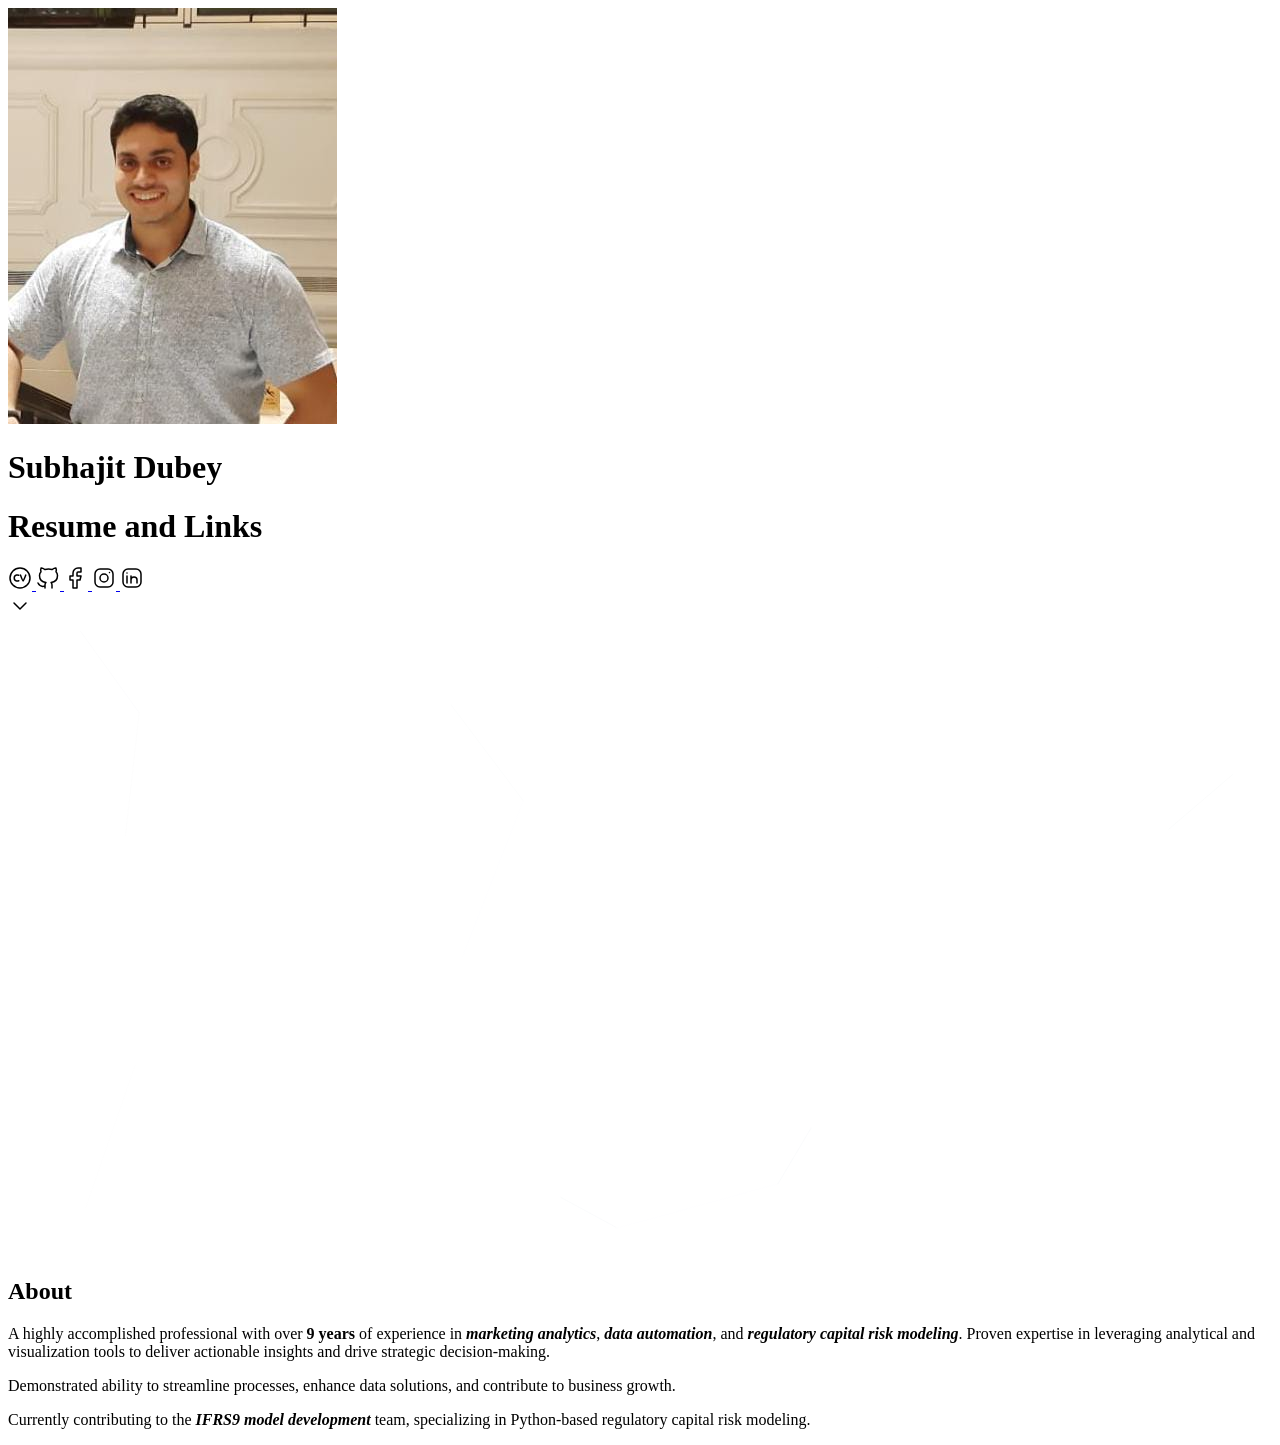
<file: docs/index.html>
<!DOCTYPE html>
<html lang="en">

<head>
  <meta charset="UTF-8">
  <meta name="viewport" content="width=device-width, initial-scale=1.0">

  <title>
    
    Resume
    
  </title>

  <link rel="stylesheet" href="https://piazzai.github.io/cvless/assets/css/bootstrap.min.css">
  <link rel="stylesheet" href="https://piazzai.github.io/cvless/assets/css/open-color.min.css">
  <link rel="stylesheet" href="https://piazzai.github.io/cvless/assets/css/syntax.css">
  <link rel="stylesheet" href="https://piazzai.github.io/cvless/assets/css/styles.min.css">
  <link rel="apple-touch-icon" sizes="180x180" href="https://piazzai.github.io/cvless/assets/apple-touch-icon.png">
  <link rel="icon" type="image/png" sizes="32x32" href="https://piazzai.github.io/cvless/assets/favicon-32x32.png">
  <link rel="icon" type="image/png" sizes="16x16" href="https://piazzai.github.io/cvless/assets/favicon-16x16.png">
  <link rel="manifest" href="https://piazzai.github.io/cvless/assets/site.webmanifest">
  <link rel="alternate" type="application/atom+xml" title="cvless" href="https://piazzai.github.io/cvless/atom.xml">

  <!-- Begin Jekyll SEO tag v2.8.0 -->
<meta name="generator" content="Jekyll v4.3.3" />
<meta property="og:title" content="Home" />
<meta name="author" content="Place Holder" />
<meta property="og:locale" content="en_US" />
<meta name="description" content="Jekyll theme for a beautiful online CV" />
<meta property="og:description" content="Jekyll theme for a beautiful online CV" />
<link rel="canonical" href="https://piazzai.github.io/cvless/" />
<meta property="og:url" content="https://piazzai.github.io/cvless/" />
<meta property="og:site_name" content="cvless" />
<meta property="og:type" content="website" />
<meta name="twitter:card" content="summary" />
<meta property="twitter:title" content="Home" />
<script type="application/ld+json">
{"@context":"https://schema.org","@type":"WebSite","author":{"@type":"Person","name":"Place Holder"},"description":"Jekyll theme for a beautiful online CV","headline":"Home","name":"cvless","url":"https://piazzai.github.io/cvless/"}</script>
<!-- End Jekyll SEO tag -->

</head>


<body>

  <div id="particles-js" class="fullscreen">
  <div class="jumbotron text-center">
    
    <img class="particles-photo" src="assets/files/photo.jpg" />
    
    <h1 class="particles-title">Subhajit Dubey</h1>
    <h1 class="particles-subtitle">Resume and Links</h1>
    <div class="nowrap">
      
      <a class="particles-icon" href="https://subhajit-dubey.github.io/cv_soft/"><svg width="24px" height="24px" stroke-width="1.5" viewBox="0 0 24 24" fill="none" color="#000000"><path d="M12 22c5.523 0 10-4.477 10-10S17.523 2 12 2 2 6.477 2 12s4.477 10 10 10z" stroke="#000000" stroke-width="1.5" stroke-linecap="round" stroke-linejoin="round" /><path d="m 10.743752,9.2133219 c 0,0 -4.5125702,-1.1966648 -4.5125705,2.7561791 -3e-7,4.258147 4.5640215,2.715661 4.5640215,2.715661" stroke="#000000" stroke-width="1.5" stroke-linecap="round" stroke-linejoin="round" /><path d="m 12.449181,9.1023598 c 0,0 2.137936,5.8060432 2.686032,5.8060432 0.511982,0 2.633605,-5.7961624 2.633605,-5.7961624" stroke="#000000" stroke-width="1.5" stroke-linecap="round" stroke-linejoin="round" /></svg>
</a>

      <a class="particles-icon" href="https://github.com/subhajit-dubey"><svg width="24px" height="24px" stroke-width="1.5" viewBox="0 0 24 24" fill="none" xmlns="http://www.w3.org/2000/svg" color="#000000"><path d="M16 22.027v-2.87a3.37 3.37 0 00-.94-2.61c3.14-.35 6.44-1.54 6.44-7a5.44 5.44 0 00-1.5-3.75 5.07 5.07 0 00-.09-3.77s-1.18-.35-3.91 1.48a13.38 13.38 0 00-7 0c-2.73-1.83-3.91-1.48-3.91-1.48A5.07 5.07 0 005 5.797a5.44 5.44 0 00-1.5 3.78c0 5.42 3.3 6.61 6.44 7a3.37 3.37 0 00-.94 2.58v2.87M9 20.027c-3 .973-5.5 0-7-3" stroke="#000000" stroke-width="1.5" stroke-linecap="round" stroke-linejoin="round"></path></svg>
</a>

      <a class="particles-icon" href="https://www.facebook.com/subhajit.dubey/"><svg width="24px" height="24px" stroke-width="1.5" viewBox="0 0 24 24" fill="none" xmlns="http://www.w3.org/2000/svg" color="#000000"><path d="M17 2h-3a5 5 0 00-5 5v3H6v4h3v8h4v-8h3l1-4h-4V7a1 1 0 011-1h3V2z" stroke="#000000" stroke-width="1.5" stroke-linecap="round" stroke-linejoin="round"></path></svg>
</a>
      
      <a class="particles-icon" href="https://www.instagram.com/subhajitdubey/"><svg width="24px" height="24px" stroke-width="1.5" viewBox="0 0 24 24" fill="none" xmlns="http://www.w3.org/2000/svg" color="#000000"><path d="M12 16a4 4 0 100-8 4 4 0 000 8z" stroke="#000000" stroke-width="1.5" stroke-linecap="round" stroke-linejoin="round"></path><path d="M3 16V8a5 5 0 015-5h8a5 5 0 015 5v8a5 5 0 01-5 5H8a5 5 0 01-5-5z" stroke="#000000" stroke-width="1.5"></path><path d="M17.5 6.51l.01-.011" stroke="#000000" stroke-width="1.5" stroke-linecap="round" stroke-linejoin="round"></path></svg>
</a>
      
      <a class="particles-icon" href="https://www.linkedin.com/in/subhajitdubey/"><svg width="24px" height="24px" stroke-width="1.5" viewBox="0 0 24 24" fill="none" xmlns="http://www.w3.org/2000/svg" color="#000000"><path d="M21 8v8a5 5 0 01-5 5H8a5 5 0 01-5-5V8a5 5 0 015-5h8a5 5 0 015 5zM7 17v-7" stroke="#000000" stroke-width="1.5" stroke-linecap="round" stroke-linejoin="round"></path><path d="M11 17v-3.25M11 10v3.75m0 0c0-3.75 6-3.75 6 0V17M7 7.01l.01-.011" stroke="#000000" stroke-width="1.5" stroke-linecap="round" stroke-linejoin="round"></path></svg>
</a>

      
    </div>
  </div>
  <div class="particles-scroll">
    <a class="particles-icon" href="#scroll"><svg width="24px" height="24px" stroke-width="1.5" viewBox="0 0 24 24" fill="none" xmlns="http://www.w3.org/2000/svg" color="#000000"><path d="M6 9l6 6 6-6" stroke="#000000" stroke-width="1.5" stroke-linecap="round" stroke-linejoin="round"></path></svg>
</a>
  </div>
</div>

  

  <div class="container">
    <div class="row justify-content-center">
      <div class="col col-sm-10 col-md-8 col-lg-6">
        <article id="home">
  <div id="scroll" class="toggle-bar">
  <a id="theme-toggle" class="toggle-icon" onclick="modeSwitcher()"></a>
</div>

  <main>
    <h1 id="about">About</h1>

<p>A highly accomplished professional with over <b>9 years</b> of experience in <b><i>marketing analytics</i></b>, <b><i>data
      automation</i></b>, and <b><i>regulatory capital risk
      modeling</i></b>. Proven expertise in leveraging analytical
  and visualization tools to deliver actionable insights and
  drive strategic decision-making.</p>

<p>Demonstrated ability to streamline processes, enhance data
  solutions, and contribute to business growth.</p>

<p>Currently contributing to the <b><i>IFRS9 model development</i></b>
  team, specializing in Python-based regulatory capital risk
  modeling.</p>



  </main>

</article>

      </div>
    </div>
  </div>
  <script src="https://piazzai.github.io/cvless/assets/js/bootstrap.min.js"></script>
  
  <script src="https://piazzai.github.io/cvless/assets/js/darkmode.js"></script>
  
  
  <script src="assets/js/particles.min.js"></script>
  <script src="assets/js/main.js"></script>
  
</body>

</html>
</file>
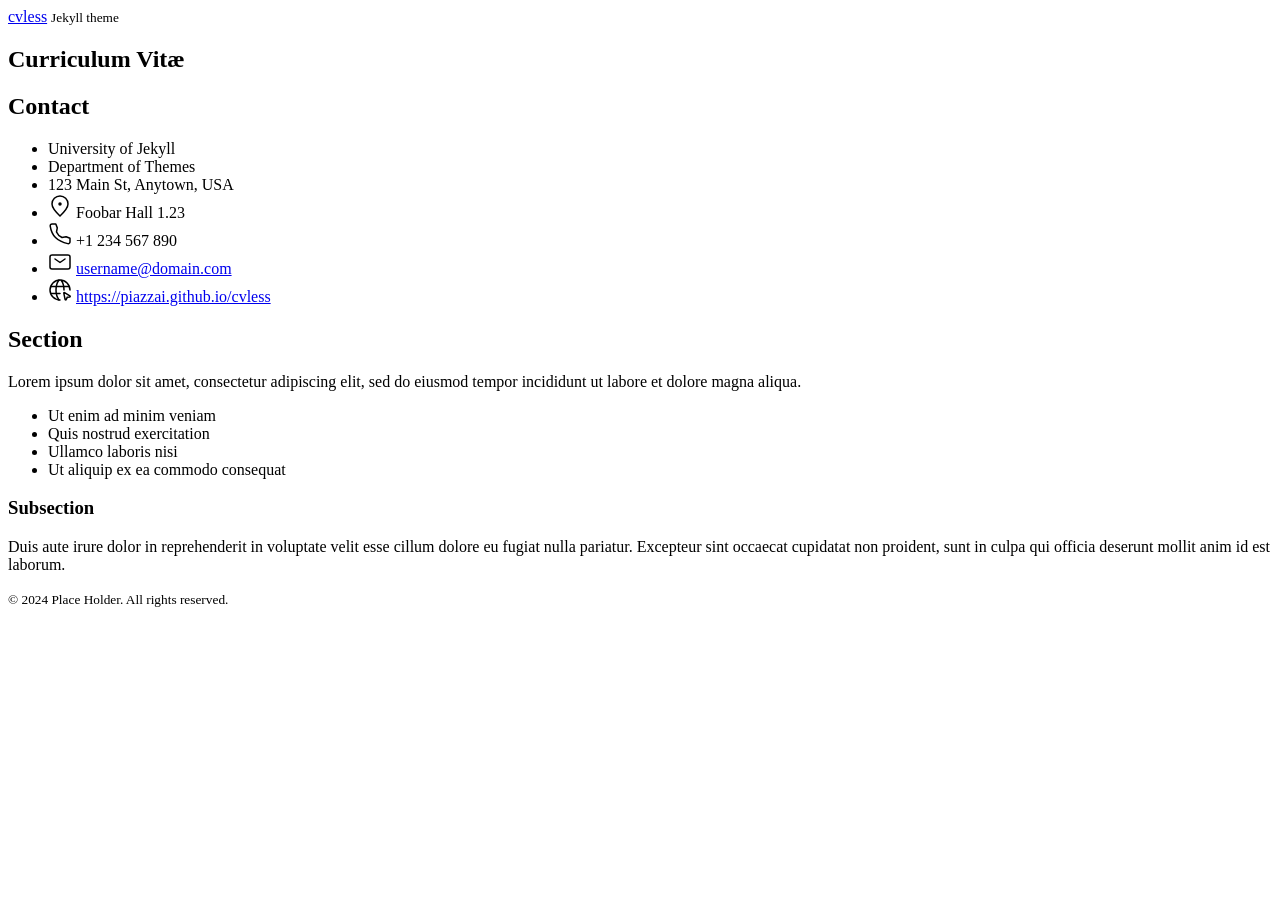
<file: docs/cv/index.html>
<!DOCTYPE html>
<html lang="en">

<head>
  <meta charset="UTF-8">
  <meta name="viewport" content="width=device-width, initial-scale=1.0">

  <title>
    
    cvless &middot; CV
    
  </title>

  <link rel="stylesheet" href="https://piazzai.github.io/cvless/assets/css/bootstrap.min.css">
  <link rel="stylesheet" href="https://piazzai.github.io/cvless/assets/css/open-color.min.css">
  <link rel="stylesheet" href="https://piazzai.github.io/cvless/assets/css/syntax.css">
  <link rel="stylesheet" href="https://piazzai.github.io/cvless/assets/css/styles.min.css">
  <link rel="apple-touch-icon" sizes="180x180" href="https://piazzai.github.io/cvless/assets/apple-touch-icon.png">
  <link rel="icon" type="image/png" sizes="32x32" href="https://piazzai.github.io/cvless/assets/favicon-32x32.png">
  <link rel="icon" type="image/png" sizes="16x16" href="https://piazzai.github.io/cvless/assets/favicon-16x16.png">
  <link rel="manifest" href="https://piazzai.github.io/cvless/assets/site.webmanifest">
  <link rel="alternate" type="application/atom+xml" title="cvless" href="https://piazzai.github.io/cvless/atom.xml">

  <!-- Begin Jekyll SEO tag v2.8.0 -->
<meta name="generator" content="Jekyll v4.3.3" />
<meta property="og:title" content="CV" />
<meta name="author" content="Place Holder" />
<meta property="og:locale" content="en_US" />
<meta name="description" content="Jekyll theme for a beautiful online CV" />
<meta property="og:description" content="Jekyll theme for a beautiful online CV" />
<link rel="canonical" href="https://piazzai.github.io/cvless/cv/" />
<meta property="og:url" content="https://piazzai.github.io/cvless/cv/" />
<meta property="og:site_name" content="cvless" />
<meta property="og:type" content="website" />
<meta name="twitter:card" content="summary" />
<meta property="twitter:title" content="CV" />
<script type="application/ld+json">
{"@context":"https://schema.org","@type":"WebPage","author":{"@type":"Person","name":"Place Holder"},"description":"Jekyll theme for a beautiful online CV","headline":"CV","url":"https://piazzai.github.io/cvless/cv/"}</script>
<!-- End Jekyll SEO tag -->

</head>


<body>

  
  

  <div class="container">
    <div class="row justify-content-center">
      <div class="col col-sm-10 col-md-8 col-lg-6">
        <article id="cv">
  <header>
  <div>
    <a class="site-title" href="https://piazzai.github.io/cvless">cvless</a>
    <small>
      
      Jekyll theme
      
    </small>
  </div>
  <a id="theme-toggle" class="toggle-icon" onclick="modeSwitcher()"></a>
</header>

  <main>
    <h1 id="curriculum-vitæ">Curriculum Vitæ</h1>

<div class="contact">
  <h2>Contact</h2>
  <ul>
    <li>University of Jekyll</li>
    <li>Department of Themes</li>
    <li>123 Main St, Anytown, USA</li>
    <li><span class="li-icon"><svg width="24px" height="24px" stroke-width="1.5" viewBox="0 0 24 24" fill="none" xmlns="http://www.w3.org/2000/svg" color="#000000"><path d="M20 10c0 4.418-8 12-8 12s-8-7.582-8-12a8 8 0 1116 0z" stroke="#000000" stroke-width="1.5"></path><path d="M12 11a1 1 0 100-2 1 1 0 000 2z" fill="#000000" stroke="#000000" stroke-width="1.5" stroke-linecap="round" stroke-linejoin="round"></path></svg>
</span><span>Foobar Hall 1.23</span></li>
    <li><span class="li-icon"><svg width="24px" height="24px" stroke-width="1.5" viewBox="0 0 24 24" fill="none" xmlns="http://www.w3.org/2000/svg" color="#000000"><path d="M18.118 14.702L14 15.5c-2.782-1.396-4.5-3-5.5-5.5l.77-4.13L7.815 2H4.064c-1.128 0-2.016.932-1.847 2.047.42 2.783 1.66 7.83 5.283 11.453 3.805 3.805 9.286 5.456 12.302 6.113 1.165.253 2.198-.655 2.198-1.848v-3.584l-3.882-1.479z" stroke="#000000" stroke-width="1.5" stroke-linecap="round" stroke-linejoin="round"></path></svg>
</span><span>+1 234 567 890</span></li>
    <li><span class="li-icon"><svg width="24px" height="24px" stroke-width="1.5" viewBox="0 0 24 24" fill="none" xmlns="http://www.w3.org/2000/svg" color="#000000"><path d="M7 9l5 3.5L17 9" stroke="#000000" stroke-width="1.5" stroke-linecap="round" stroke-linejoin="round"></path><path d="M2 17V7a2 2 0 012-2h16a2 2 0 012 2v10a2 2 0 01-2 2H4a2 2 0 01-2-2z" stroke="#000000" stroke-width="1.5"></path></svg>
</span><a href="mailto:username@domain.com">username@domain.com</a></li>
    <li><span class="li-icon"><svg width="24px" height="24px" stroke-width="1.5" viewBox="0 0 24 24" fill="none" xmlns="http://www.w3.org/2000/svg" color="#000000"><path d="M22 12c0-5.523-4.477-10-10-10S2 6.477 2 12s4.477 10 10 10M13 2.05S16 6 16 12" stroke="#000000" stroke-width="1.5" stroke-linecap="round" stroke-linejoin="round"></path><path d="M11 21.95S8 18 8 12c0-6 3-9.95 3-9.95M2.63 15.5H12M2.63 8.5h18.74" stroke="#000000" stroke-width="1.5" stroke-linecap="round" stroke-linejoin="round"></path><path clip-rule="evenodd" d="M21.879 17.917c.494.304.463 1.043-.045 1.101l-2.567.291-1.151 2.312c-.228.459-.933.234-1.05-.334l-1.255-6.116c-.099-.48.333-.782.75-.525l5.318 3.271z" stroke="#000000" stroke-width="1.5"></path></svg>
</span><a href="https://piazzai.github.io/cvless">https://piazzai.github.io/cvless</a></li>
  </ul>
</div>

<h2 id="section">Section</h2>

<p>Lorem ipsum dolor sit amet, consectetur adipiscing elit, sed do eiusmod tempor incididunt ut labore et dolore magna aliqua.</p>

<ul>
  <li>Ut enim ad minim veniam</li>
  <li>Quis nostrud exercitation</li>
  <li>Ullamco laboris nisi</li>
  <li>Ut aliquip ex ea commodo consequat</li>
</ul>

<h3 id="subsection">Subsection</h3>

<p>Duis aute irure dolor in reprehenderit in voluptate velit esse cillum dolore eu fugiat nulla pariatur. Excepteur sint occaecat cupidatat non proident, sunt in culpa qui officia deserunt mollit anim id est laborum.</p>

  </main>
  <footer>
  <small>&copy; <time datetime="2024-01-22T11:22:36+01:00">2024</time>
    Place Holder. All rights reserved.</small>
</footer>

</article>

      </div>
    </div>
  </div>
  <script src="https://piazzai.github.io/cvless/assets/js/bootstrap.min.js"></script>
  
  <script src="https://piazzai.github.io/cvless/assets/js/darkmode.js"></script>
  
  
</body>

</html>
</file>
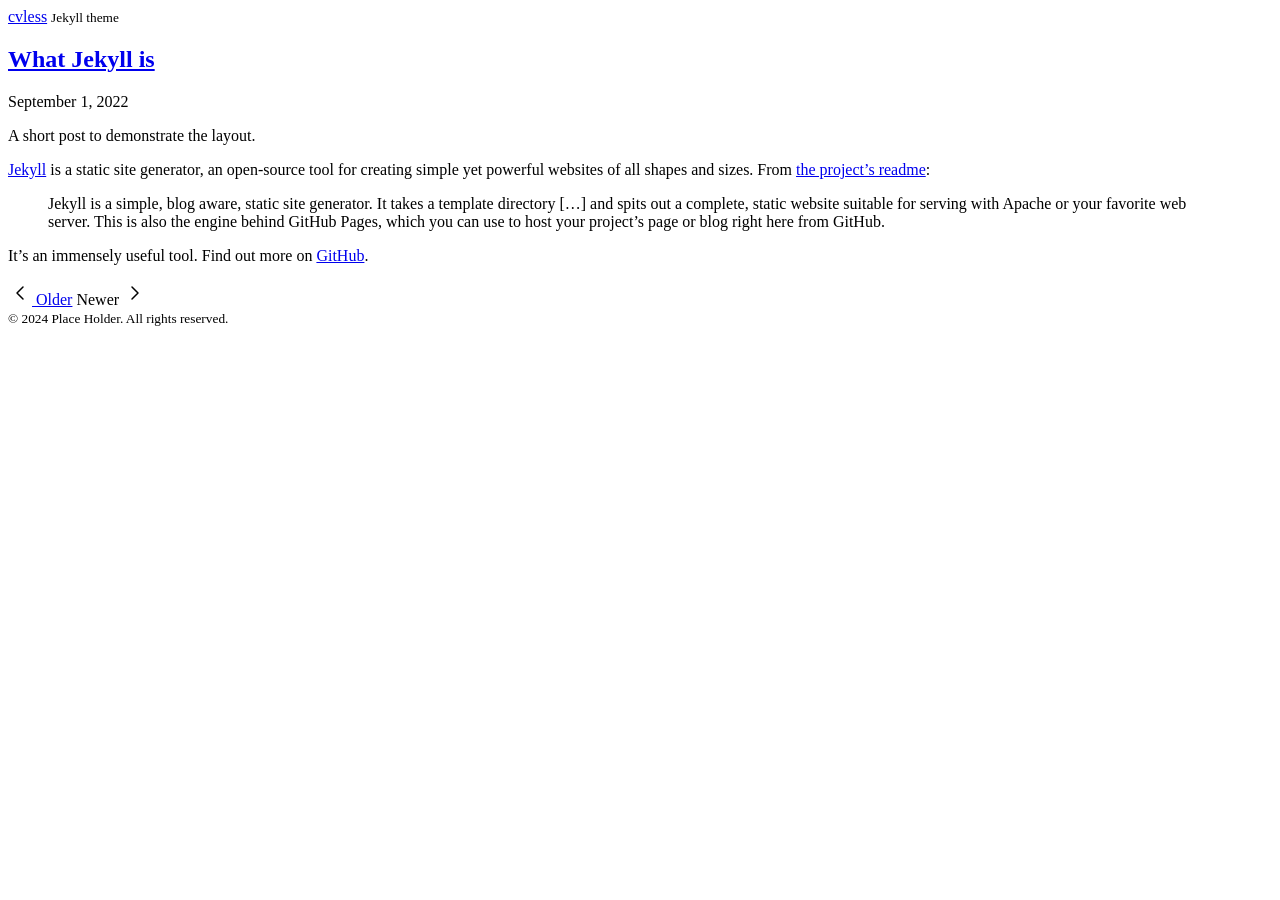
<file: docs/posts/index.html>
<!DOCTYPE html>
<html lang="en">

<head>
  <meta charset="UTF-8">
  <meta name="viewport" content="width=device-width, initial-scale=1.0">

  <title>
    
    cvless &middot; Posts
    
  </title>

  <link rel="stylesheet" href="https://piazzai.github.io/cvless/assets/css/bootstrap.min.css">
  <link rel="stylesheet" href="https://piazzai.github.io/cvless/assets/css/open-color.min.css">
  <link rel="stylesheet" href="https://piazzai.github.io/cvless/assets/css/syntax.css">
  <link rel="stylesheet" href="https://piazzai.github.io/cvless/assets/css/styles.min.css">
  <link rel="apple-touch-icon" sizes="180x180" href="https://piazzai.github.io/cvless/assets/apple-touch-icon.png">
  <link rel="icon" type="image/png" sizes="32x32" href="https://piazzai.github.io/cvless/assets/favicon-32x32.png">
  <link rel="icon" type="image/png" sizes="16x16" href="https://piazzai.github.io/cvless/assets/favicon-16x16.png">
  <link rel="manifest" href="https://piazzai.github.io/cvless/assets/site.webmanifest">
  <link rel="alternate" type="application/atom+xml" title="cvless" href="https://piazzai.github.io/cvless/atom.xml">

  <!-- Begin Jekyll SEO tag v2.8.0 -->
<meta name="generator" content="Jekyll v4.3.3" />
<meta property="og:title" content="Posts" />
<meta name="author" content="Place Holder" />
<meta property="og:locale" content="en_US" />
<meta name="description" content="Jekyll theme for a beautiful online CV" />
<meta property="og:description" content="Jekyll theme for a beautiful online CV" />
<link rel="canonical" href="https://piazzai.github.io/cvless/posts/" />
<meta property="og:url" content="https://piazzai.github.io/cvless/posts/" />
<meta property="og:site_name" content="cvless" />
<meta property="og:type" content="website" />
<link rel="next" href="https://piazzai.github.io/cvless/posts/2/" />
<meta name="twitter:card" content="summary" />
<meta property="twitter:title" content="Posts" />
<script type="application/ld+json">
{"@context":"https://schema.org","@type":"WebPage","author":{"@type":"Person","name":"Place Holder"},"description":"Jekyll theme for a beautiful online CV","headline":"Posts","url":"https://piazzai.github.io/cvless/posts/"}</script>
<!-- End Jekyll SEO tag -->

</head>


<body>

  
  

  <div class="container">
    <div class="row justify-content-center">
      <div class="col col-sm-10 col-md-8 col-lg-6">
        <article>
  <header>
  <div>
    <a class="site-title" href="https://piazzai.github.io/cvless">cvless</a>
    <small>
      
      Jekyll theme
      
    </small>
  </div>
  <a id="theme-toggle" class="toggle-icon" onclick="modeSwitcher()"></a>
</header>

  <main>
    <div>
  
  <h1><a href="https://piazzai.github.io/cvless/2022/09/01/whats-jekyll/">What Jekyll is</a></h1>
  <time datetime="2022-09-01T00:00:00+02:00" class="post-date">September  1, 2022</time>
  <p class="lead">A short post to demonstrate the layout.</p>
  <p><a href="https://jekyllrb.com">Jekyll</a> is a static site generator, an open-source tool for creating simple yet powerful websites of all shapes and sizes. From <a href="https://github.com/jekyll/jekyll/blob/master/README.markdown">the project’s readme</a>:</p>

<blockquote>
  <p>Jekyll is a simple, blog aware, static site generator. It takes a template directory […] and spits out a complete, static website suitable for serving with Apache or your favorite web server. This is also the engine behind GitHub Pages, which you can use to host your project’s page or blog right here from GitHub.</p>
</blockquote>

<p>It’s an immensely useful tool. Find out more on <a href="https://github.com/jekyll/jekyll">GitHub</a>.</p>

  
</div>

<div class="pagination">
  
  <a class="pagination-item older" href="https://piazzai.github.io/cvless/posts/2/"><svg width="24px" height="24px" stroke-width="1.5" viewBox="0 0 24 24" fill="none" xmlns="http://www.w3.org/2000/svg" color="#000000"><path d="M15 6l-6 6 6 6" stroke="#000000" stroke-width="1.5" stroke-linecap="round" stroke-linejoin="round"></path></svg>
 Older</a>
  
  
  <span class="pagination-item newer">Newer <svg width="24px" height="24px" stroke-width="1.5" viewBox="0 0 24 24" fill="none" xmlns="http://www.w3.org/2000/svg" color="#000000"><path d="M9 6l6 6-6 6" stroke="#000000" stroke-width="1.5" stroke-linecap="round" stroke-linejoin="round"></path></svg>
</span>
  
</div>


  </main>
  <footer>
  <small>&copy; <time datetime="2024-01-22T11:22:36+01:00">2024</time>
    Place Holder. All rights reserved.</small>
</footer>

</article>

      </div>
    </div>
  </div>
  <script src="https://piazzai.github.io/cvless/assets/js/bootstrap.min.js"></script>
  
  <script src="https://piazzai.github.io/cvless/assets/js/darkmode.js"></script>
  
  
</body>

</html>
</file>
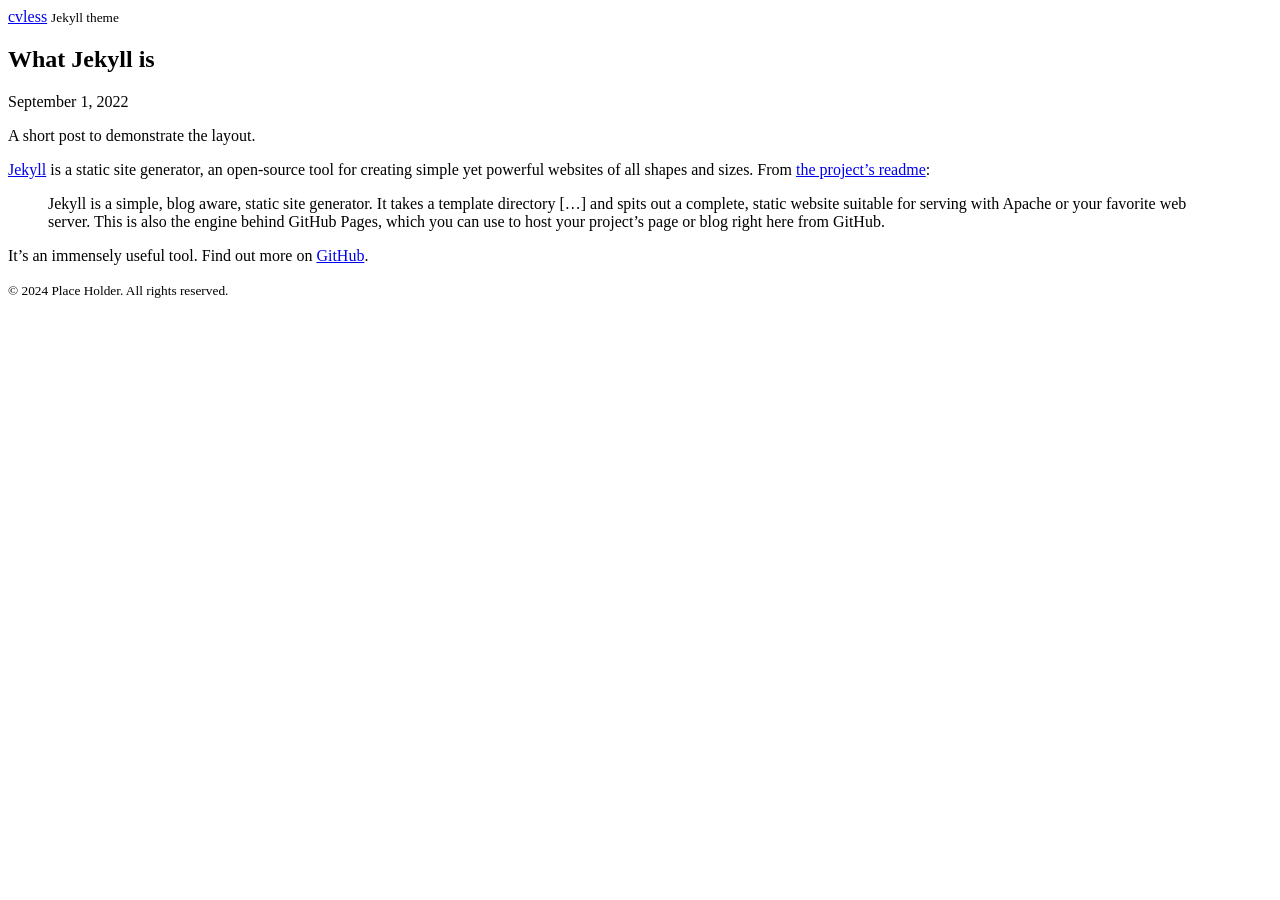
<file: docs/2022/09/01/whats-jekyll/index.html>
<!DOCTYPE html>
<html lang="en">

<head>
  <meta charset="UTF-8">
  <meta name="viewport" content="width=device-width, initial-scale=1.0">

  <title>
    
    cvless &middot; What Jekyll is
    
  </title>

  <link rel="stylesheet" href="https://piazzai.github.io/cvless/assets/css/bootstrap.min.css">
  <link rel="stylesheet" href="https://piazzai.github.io/cvless/assets/css/open-color.min.css">
  <link rel="stylesheet" href="https://piazzai.github.io/cvless/assets/css/syntax.css">
  <link rel="stylesheet" href="https://piazzai.github.io/cvless/assets/css/styles.min.css">
  <link rel="apple-touch-icon" sizes="180x180" href="https://piazzai.github.io/cvless/assets/apple-touch-icon.png">
  <link rel="icon" type="image/png" sizes="32x32" href="https://piazzai.github.io/cvless/assets/favicon-32x32.png">
  <link rel="icon" type="image/png" sizes="16x16" href="https://piazzai.github.io/cvless/assets/favicon-16x16.png">
  <link rel="manifest" href="https://piazzai.github.io/cvless/assets/site.webmanifest">
  <link rel="alternate" type="application/atom+xml" title="cvless" href="https://piazzai.github.io/cvless/atom.xml">

  <!-- Begin Jekyll SEO tag v2.8.0 -->
<meta name="generator" content="Jekyll v4.3.3" />
<meta property="og:title" content="What Jekyll is" />
<meta name="author" content="Place Holder" />
<meta property="og:locale" content="en_US" />
<meta name="description" content="Jekyll is a static site generator, an open-source tool for creating simple yet powerful websites of all shapes and sizes. From the project’s readme:" />
<meta property="og:description" content="Jekyll is a static site generator, an open-source tool for creating simple yet powerful websites of all shapes and sizes. From the project’s readme:" />
<link rel="canonical" href="https://piazzai.github.io/cvless/2022/09/01/whats-jekyll/" />
<meta property="og:url" content="https://piazzai.github.io/cvless/2022/09/01/whats-jekyll/" />
<meta property="og:site_name" content="cvless" />
<meta property="og:type" content="article" />
<meta property="article:published_time" content="2022-09-01T00:00:00+02:00" />
<meta name="twitter:card" content="summary" />
<meta property="twitter:title" content="What Jekyll is" />
<script type="application/ld+json">
{"@context":"https://schema.org","@type":"BlogPosting","author":{"@type":"Person","name":"Place Holder"},"dateModified":"2022-09-01T00:00:00+02:00","datePublished":"2022-09-01T00:00:00+02:00","description":"Jekyll is a static site generator, an open-source tool for creating simple yet powerful websites of all shapes and sizes. From the project’s readme:","headline":"What Jekyll is","mainEntityOfPage":{"@type":"WebPage","@id":"https://piazzai.github.io/cvless/2022/09/01/whats-jekyll/"},"url":"https://piazzai.github.io/cvless/2022/09/01/whats-jekyll/"}</script>
<!-- End Jekyll SEO tag -->

</head>


<body>

  
  

  <div class="container">
    <div class="row justify-content-center">
      <div class="col col-sm-10 col-md-8 col-lg-6">
        <article>
  <header>
  <div>
    <a class="site-title" href="https://piazzai.github.io/cvless">cvless</a>
    <small>
      
      Jekyll theme
      
    </small>
  </div>
  <a id="theme-toggle" class="toggle-icon" onclick="modeSwitcher()"></a>
</header>

  <main>
    <h1 class="post-title">What Jekyll is</h1>
    <time datetime="2022-09-01T00:00:00+02:00" class="post-date">September  1, 2022</time>
    <p class="lead">A short post to demonstrate the layout.</p>
    <p><a href="https://jekyllrb.com">Jekyll</a> is a static site generator, an open-source tool for creating simple yet powerful websites of all shapes and sizes. From <a href="https://github.com/jekyll/jekyll/blob/master/README.markdown">the project’s readme</a>:</p>

<blockquote>
  <p>Jekyll is a simple, blog aware, static site generator. It takes a template directory […] and spits out a complete, static website suitable for serving with Apache or your favorite web server. This is also the engine behind GitHub Pages, which you can use to host your project’s page or blog right here from GitHub.</p>
</blockquote>

<p>It’s an immensely useful tool. Find out more on <a href="https://github.com/jekyll/jekyll">GitHub</a>.</p>

  </main>
  <footer>
  <small>&copy; <time datetime="2024-01-22T11:22:36+01:00">2024</time>
    Place Holder. All rights reserved.</small>
</footer>

</article>

      </div>
    </div>
  </div>
  <script src="https://piazzai.github.io/cvless/assets/js/bootstrap.min.js"></script>
  
  <script src="https://piazzai.github.io/cvless/assets/js/darkmode.js"></script>
  
  
</body>

</html>
</file>
